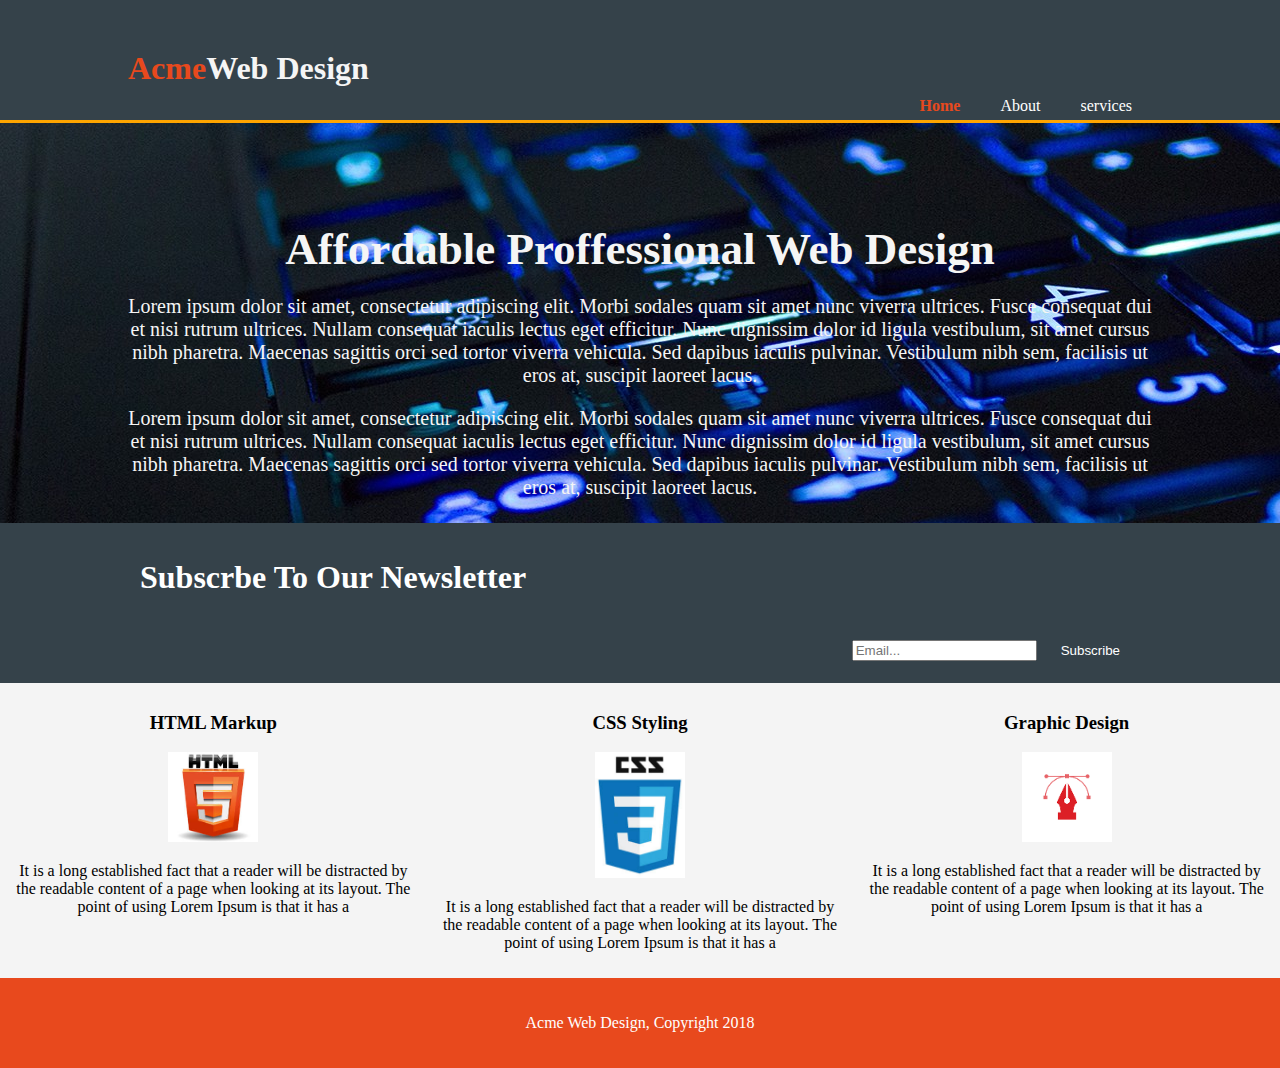
<file: index.html>
<!doctype html>
<html>
    <head>
        <meta charset="utf-8">
        <meta name="viewport" content="width=device-width">
        <meta name="description" content="Affordable and professional web design">
        <meta name "keywords" content="Web design, web design, profession">
        <meta name "author" content="Blackscure">
        <title>Acme Web Design | Welcome</title>
        <link rel="stylesheet" href="./css/style.css">
</head>
<body>
    <header>
        <div class="container">
            <div id="branding">
                <h1><span class="highlight">Acme</span>Web Design</h1>
            </div>
            <nav>
                <ul>
                    <li class="current"><a href="index.html">Home</a></li>
                    <li><a href="about.html">About</a></li>
                    <li><a href="services.html">services</a></li>
                </ul>
            </nav>
        </div>
    </header>
    <section id="showcase">
        <div class="container">
            <h1>Affordable Proffessional Web Design</h1>
           <p>Lorem ipsum dolor sit amet, consectetur adipiscing elit. Morbi sodales quam sit amet nunc viverra ultrices. Fusce consequat dui et nisi rutrum ultrices. Nullam consequat iaculis lectus eget efficitur. Nunc dignissim dolor id ligula vestibulum, sit amet cursus nibh pharetra. Maecenas sagittis orci sed tortor viverra vehicula. Sed dapibus iaculis pulvinar. Vestibulum nibh sem, facilisis ut eros at, suscipit laoreet lacus.</p>

           <p>Lorem ipsum dolor sit amet, consectetur adipiscing elit. Morbi sodales quam sit amet nunc viverra ultrices. Fusce consequat dui et nisi rutrum ultrices. Nullam consequat iaculis lectus eget efficitur. Nunc dignissim dolor id ligula vestibulum, sit amet cursus nibh pharetra. Maecenas sagittis orci sed tortor viverra vehicula. Sed dapibus iaculis pulvinar. Vestibulum nibh sem, facilisis ut eros at, suscipit laoreet lacus.</p>
             
        </div>
    </section>

    <section id="newsletter">
        <div class="container">
            <h1>Subscrbe To Our Newsletter</h1>
            <form>
                <input type="email" placeholder="Email...">
                <button type="submit" class="button_1">Subscribe</button>
            </form>
        </div>
    </section>
    
    <section id="boxes"></section>
        <div class="container, box-container">
            <div class="box">
                <h3>HTML Markup</h3>
                <img src="./img/html.jpeg">
                <p>It is a long established fact that a reader will be distracted by the readable content of a page when looking at its layout. The point of using Lorem Ipsum is that it has a </p>
            </div>
            <div class="box">
                    <h3>CSS Styling</h3>
                    <img src="./img/css.jpeg">
                    <p>It is a long established fact that a reader will be distracted by the readable content of a page when looking at its layout. The point of using Lorem Ipsum is that it has a </p>
                </div>
                <div class="box">
                        <h3>Graphic Design</h3>
                        <img src="./img/graphics.png">
                        <p>It is a long established fact that a reader will be distracted by the readable content of a page when looking at its layout. The point of using Lorem Ipsum is that it has a </p>
                    </div>
        </div>
    </section>
    <footer>
    <p>Acme Web Design, Copyright 2018</p>
    </footer>
</body>
</html>
</file>
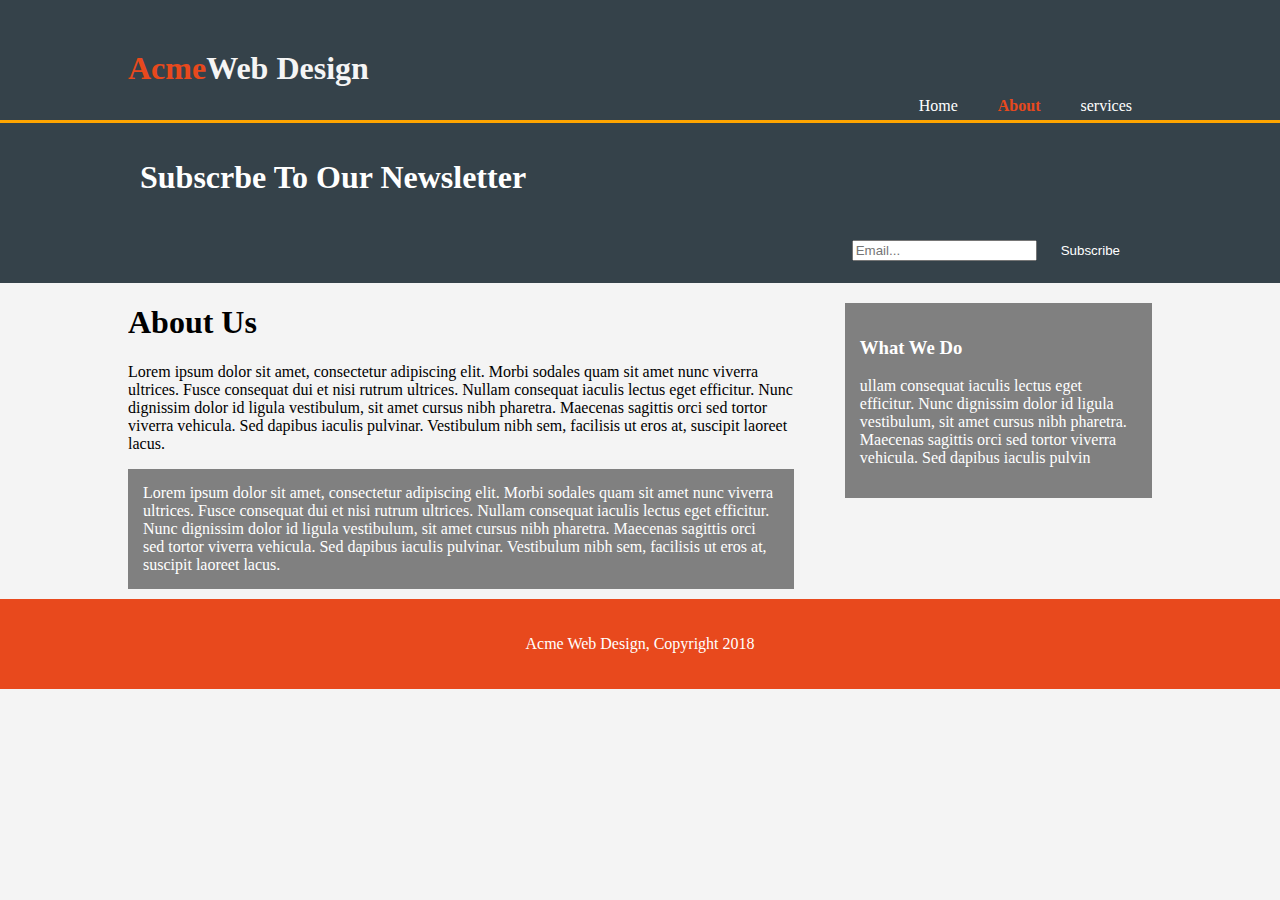
<file: about.html>
<!doctype html>
<html>
    <head>
        <meta charset="utf-8">
        <meta name="viewport" content="width=device-width">
        <meta name="description" content="Affordable and professional web design">
        <meta name "keywords" content="Web design, web design, profession">
        <meta name "author" content="Blackscure">
        <title>Acme Web Design | About</title>
        <link rel="stylesheet" href="./css/style.css">
</head>
<body>
    <header>
        <div class="container">
            <div id="branding">
                <h1><span class="highlight">Acme</span>Web Design</h1>
            </div>
            <nav>
                <ul>
                    <li><a href="index.html">Home</a></li>
                    <li class="current"><a href="about. html">About</a></li>
                    <li><a href="services.html">services</a></li>
                </ul>
            </nav>
        </div>
    </header>
  
    <section id="newsletter">
        <div class="container">
            <h1>Subscrbe To Our Newsletter</h1>
            <form>
                <input type="email" placeholder="Email...">
                <button type="submit" class="button_1">Subscribe</button>
            </form>
        </div>
    </section>
    
    <section id="main">
        <div class="container">
            <article id="main-col">
                <h1 class="page-title">About Us</h1>
                <p>Lorem ipsum dolor sit amet, consectetur adipiscing elit. Morbi sodales quam sit amet nunc viverra ultrices. Fusce consequat dui et nisi rutrum ultrices. Nullam consequat iaculis lectus eget efficitur. Nunc dignissim dolor id ligula vestibulum, sit amet cursus nibh pharetra. Maecenas sagittis orci sed tortor viverra vehicula. Sed dapibus iaculis pulvinar. Vestibulum nibh sem, facilisis ut eros at, suscipit laoreet lacus.</p>

                <p class="dark">Lorem ipsum dolor sit amet, consectetur adipiscing elit. Morbi sodales quam sit amet nunc viverra ultrices. Fusce consequat dui et nisi rutrum ultrices. Nullam consequat iaculis lectus eget efficitur. Nunc dignissim dolor id ligula vestibulum, sit amet cursus nibh pharetra. Maecenas sagittis orci sed tortor viverra vehicula. Sed dapibus iaculis pulvinar. Vestibulum nibh sem, facilisis ut eros at, suscipit laoreet lacus.</p>
            </article>

            <aside id="sidebar">
                <div class="dark"> 
                <h3>What We Do</h3>
                <p>ullam consequat iaculis lectus eget efficitur. Nunc dignissim dolor id ligula vestibulum, sit amet cursus nibh pharetra. Maecenas sagittis orci sed tortor viverra vehicula. Sed dapibus iaculis pulvin</p>
            </div>
            </aside>
           
        </div>
    </section>
    <footer>
    <p>Acme Web Design, Copyright 2018</p>
    </footer>
</body>
</html>
</file>
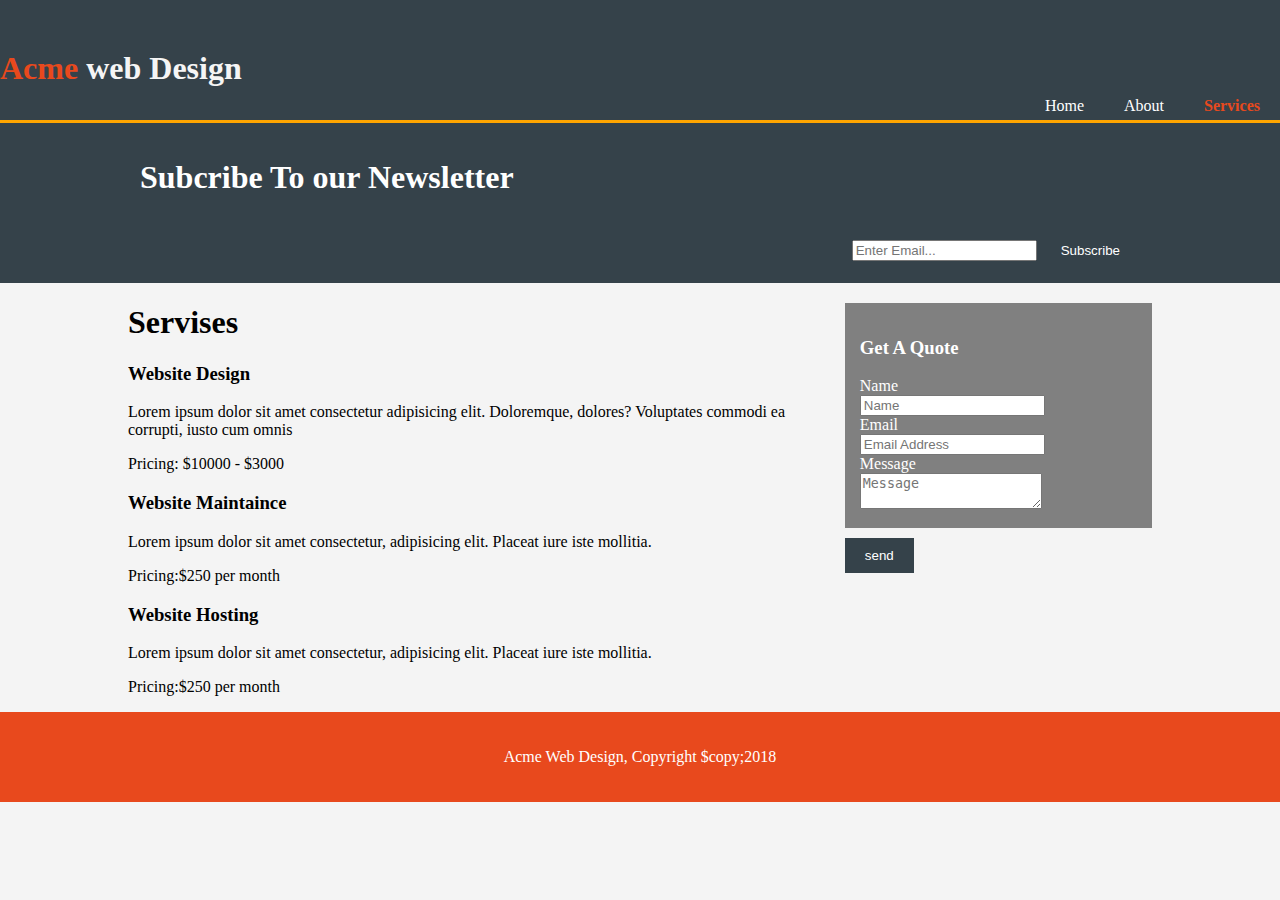
<file: services.html>
<!doctype html>
<html>
    <head>
        <meta charset="utf-8">
        <meta name="viewport" content="width=device-width">
        <meta name="description" content="Affordable and professional web design">
        <meta name "keywords" content="Web design, web design, profession">
        <meta name "author" content="Blackscure">
        <title>Acme Web Design | services </title>
        <link rel="stylesheet" href="./css/style.css">

    </head>
    <body>
       <header>
           <div id="branding">
               <h1><span class="highlight">Acme</span> web Design</h1>
           </div>
           <nav>
               <ul>
               
               <li><a href="index.html">Home</a></li>
               <li><a href="about.html">About</a></li>
               <li class="current"><a href="services.html">Services </a></li>
               </ul>
           </nav>
       </header> 

       <section id="newsletter">
       <div class="container">
           <h1>Subcribe To our Newsletter</h1>
           <form>
               <input type="email" placeholder="Enter Email...">
               <button type="submit" class="button_1">Subscribe</button>
           </form>
       </div>
       </section>

       <section id="main">
           <div class="container">
               <article id="main-col">
                   <h1 class="page-title">Servises</h1>
                   <ul id="services">
                       <li>
                           <h3>Website Design</h3>
                           <p>Lorem ipsum dolor sit amet consectetur adipisicing elit. Doloremque, dolores? Voluptates commodi ea corrupti, iusto cum omnis  </p>
                           <p>Pricing: $10000 - $3000</p>
                       </li>
                       <li>
                           <h3>Website Maintaince</h3>
                           <p>Lorem ipsum dolor sit amet consectetur, adipisicing elit. Placeat iure iste mollitia.</p>
                           <p>Pricing:$250 per month</p>
                       </li>
                       <li>
                            <h3>Website Hosting</h3>
                            <p>Lorem ipsum dolor sit amet consectetur, adipisicing elit. Placeat iure iste mollitia.</p>
                            <p>Pricing:$250 per month </p>
                        </li>
                   </ul>
               </article>
               <aside id="sidebar">
                   <div class="dark">
                   <h3>Get A  Quote</h3>
                   <form class="Quote">
                   <div>
                       <label>Name</label><br>
                       <input type="text" placeholder="Name">
                   </div>
                   <div>
                       <lable>Email</lable><br>
                       <input type="text" placeholder="Email Address">
                   </div>
                   <label>Message</label><br>
                   <textarea placeholder="Message"></textarea>
                </div>
                <button class="button_1" type="submit">send</button>
            </form>
        </div>
               </aside>
                
           </div>
       </section>

       <footer>
           <p>Acme Web Design, Copyright $copy;2018</p> 

           </footer>
    </body>
</html>
</file>
<file: css/style.css>
body{
    font: 15px/1.5Arial,Helvetiva, sans-serif;
    padding: 0;
    margin: 0;
    background-color:#f4f4f4;
}

/* Global */
.container{
    width: 80%;
    margin: auto;
    overflow: hidden;
}

ul{
    margin: 0;
    padding: 0;
    
}

.button_1{
    height: 35px;
    background:#35424a;
    border: none;
    padding-right: 20px;
    padding-left: 20px;
    color: #ffffff;
}

.dark{
    padding: 15px;
    background:gray;
    color:#ffffff; 
    margin-top: 10px;
    margin-bottom: 10px
}

/* Header */
header{
    background:#35424a;
    color: whitesmoke;
    padding-top: 50px;
    min-height: 70px;
    border-bottom: orange 3px solid;
}

header a{
    color: #ffffff;
    text-decoration: none;
    font-size: 16px;
}

 
header li{
    float: left;
    display: inline;
    padding: 0 20px 0 20px; 
}

header #branding h1{
    margin:0;
}

header nav{
    float:right;
    margin-top:10px;
}

header .highlight, header .current a{
    color:#e8491d;
    font-weight: bold;

}

header a:hover{
    color: #cccccc;
    font-weight:bold;
}


/* showcase */
#showcase{
    min-height: 400px;
    background: url('../img/showcase.jpg') no-repeat 0 -400px;
    text-align: center;
    color: whitesmoke;
}

#showcase h1{
    margin-top: 100px;
    font-size: 45px;
    margin-bottom: 10px;
}

#showcase p{
    font-size: 20px;
}

/* newsletter */

#newsletter{
    padding: 15px;
    color: #ffffff;
    background:#35424a;
}

#newsletter form{
    float: right;
    margin-top: 15px;
}

#newsletterinput[type="email"]{
    padding: 4px;
    height: 25px;
    width: 25px;
}
.box-container {
    display: flex;
}

/*boxes*/
.box{
   flex: 1;
   text-align: center;
   padding: 10px;
  }

.box img{
      width:90px; 
  }

  /*sidebar */
  aside#sidebar{
      float: right;
      width: 30%;
      margin-top: 10px;
  }

  /* main-col */
  article#main-col{
      float: left;
      width:65%;
  }

  footer{
      padding: 20px;
      margin: 0%; 
      color: #ffffff;
      background-color: #e8491d;
      text-align: center;
  }
</file>
